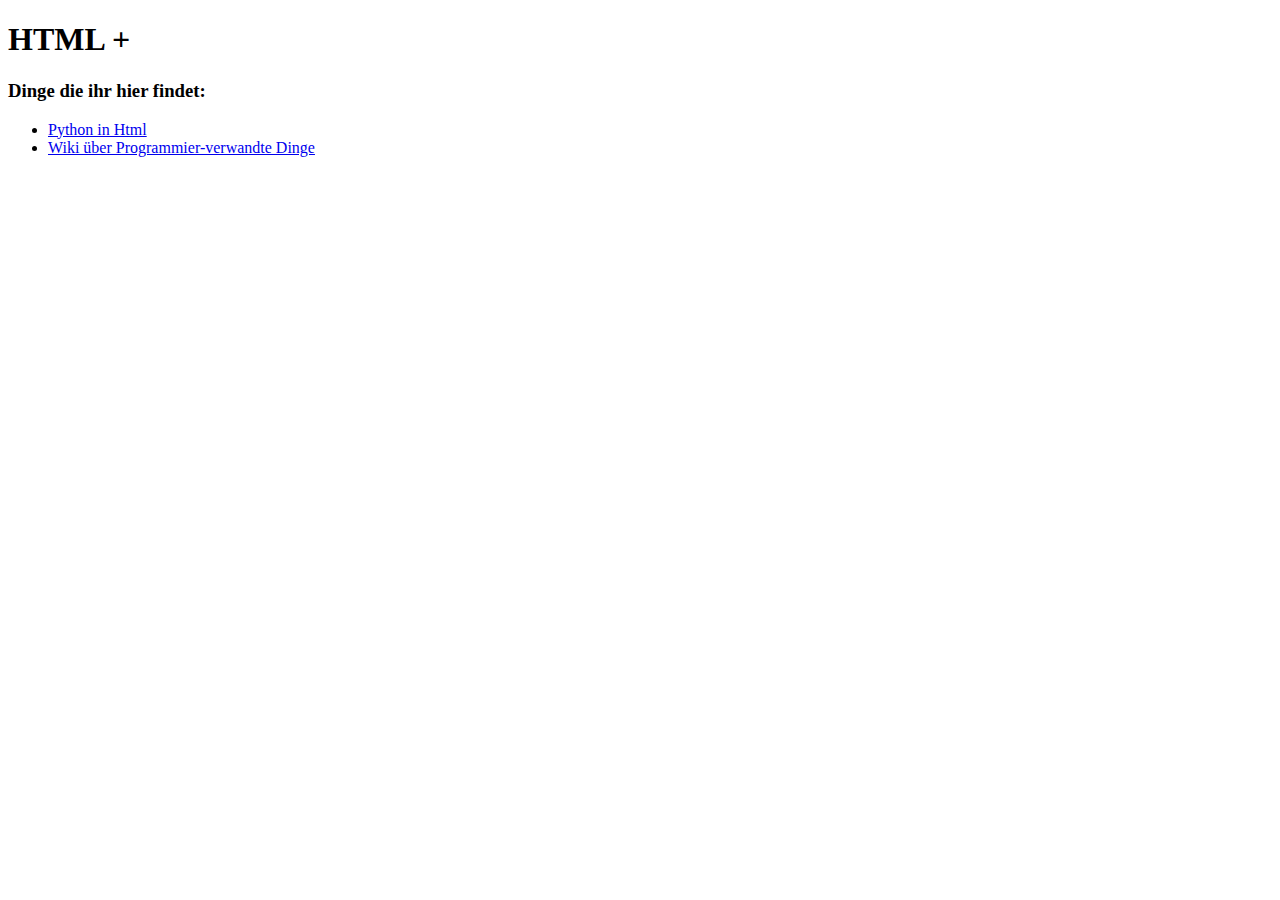
<file: index.html>
<!DOCTYPE html>
<html>
<head>
    <meta charset="UTF-8">
    <title>Html</title>
    <link type="text/css" rel="stylesheet" href="Style.css"/> 
    <meta name="viewport" content="width=device-width, initial-scale=1.0">
</head>
<body>
    <h1>HTML +</h1>
    <h2></h2>
    <h3>Dinge die ihr hier findet:</h3>
    <ul style="list-style-type:disc;">
        <li><a href="Python-Html/Python.html">Python in Html</a></li>
        <li><a href="Stupid Wiki/Index.html">Wiki über Programmier-verwandte Dinge</a></li>

        
    </ul>
    

</body>
</html>
</file>
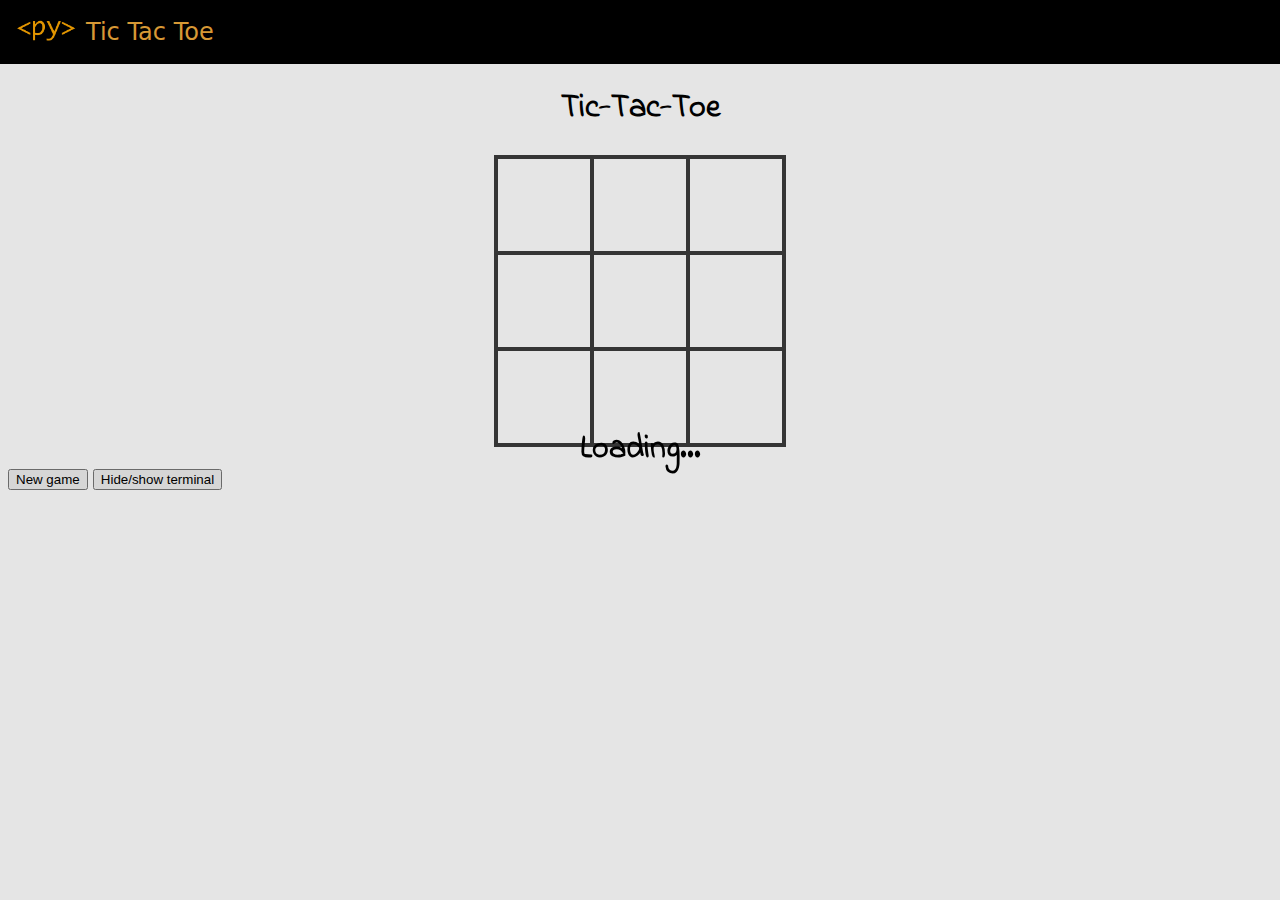
<file: Python-Html/Tictactoe/index.html>
<!doctype html>

<html>
    <head>
        <!-- Recommended meta tags -->
        <meta charset="UTF-8">
        <meta name="viewport" content="width=device-width,initial-scale=1.0">

        <!-- PyScript CSS -->
        <link rel="stylesheet" href="https://pyscript.net/releases/2024.1.1/core.css">
        <!-- CSS for examples -->
        <link rel="stylesheet" href="./assets/css/examples.css" />

        <!-- This script tag bootstraps PyScript -->
        <script type="module" src="https://pyscript.net/releases/2024.1.1/core.js"></script>

        <!-- Custom CSS -->
        <link href="https://fonts.googleapis.com/css?family=Indie+Flower" rel="stylesheet">
        <link rel="stylesheet" href="./assets/css/tictactoe.css" />

        <!-- for splashscreen -->
        <style>
            #loading { outline: none; border: none; background: transparent }
        </style>
        <script type="module">
            const loading = document.getElementById('loading');
            addEventListener('py:ready', () => loading.close());
            loading.showModal();
        </script>

        <title>Tic Tac Toe</title>
        <link rel="icon" type="image/png" href="./assets/favicon.png" />
    </head>

    <body>
        <dialog id="loading">
            <h1>Loading...</h1>
        </dialog>

        <nav class="navbar" style="background-color: #000000">
            <div class="app-header">
                <a href="/">
                    <img src="./assets/logo.png" class="logo" />
                </a>
                <a class="title" href="" style="color: #f0ab3c">Tic Tac Toe</a>
            </div>
        </nav>

        <section class="pyscript">
            <h1>Tic-Tac-Toe</h1>

            <script type="py" src="./main.py" config="./pyscript.toml"></script>

            <table id="board">
                <tr>
                    <td><div id="cell00" data-x="0" data-y="0" class="cell" py-click="GAME.click"></div></td>
                    <td><div id="cell01" data-x="0" data-y="1" class="cell" py-click="GAME.click"></div></td>
                    <td><div id="cell02" data-x="0" data-y="2" class="cell" py-click="GAME.click"></div></td>
                <tr>
                    <td><div id="cell10" data-x="1" data-y="0" class="cell" py-click="GAME.click"></div></td>
                    <td><div id="cell11" data-x="1" data-y="1" class="cell" py-click="GAME.click"></div></td>
                    <td><div id="cell12" data-x="1" data-y="2" class="cell" py-click="GAME.click"></div></td>
                </tr>
                <tr>
                    <td><div id="cell20" data-x="2" data-y="0" class="cell" py-click="GAME.click"></div></td>
                    <td><div id="cell21" data-x="2" data-y="1" class="cell" py-click="GAME.click"></div></td>
                    <td><div id="cell22" data-x="2" data-y="2" class="cell" py-click="GAME.click"></div></td>
                </tr>
            </table>

            <h2 id="status"></h2>
            <button id="btn-new-game" py-click="GAME.new_game">New game</button>
            <button id="btn-toggle-terminal" py-click="GAME.toggle_terminal">Hide/show terminal</button>

            <div id="terminal" hidden="hidden">
                <script id="console" type="py" terminal></script>
            </div>

        </section>
    </body>

</html>
</file>
<file: Style.css>

</file>
<file: Python-Html/Tictactoe/assets/css/examples.css>
body {
    margin: 0;
}

.pyscript {
    margin: 0.5rem;
}

html {
    font-family:
        ui-sans-serif,
        system-ui,
        -apple-system,
        BlinkMacSystemFont,
        "Segoe UI",
        Roboto,
        "Helvetica Neue",
        Arial,
        "Noto Sans",
        sans-serif,
        "Apple Color Emoji",
        "Segoe UI Emoji",
        "Segoe UI Symbol",
        "Noto Color Emoji";
    line-height: 1.5;
}

nav {
    position: sticky;
    width: 100%;
    top: 0;
    left: 0;
    z-index: 9999;
}

.logo {
    padding-right: 10px;
    font-size: 28px;
    height: 30px;
    max-width: inherit;
}

.title {
    text-decoration: none;
    text-decoration-line: none;
    text-decoration-style: initial;
    text-decoration-color: initial;
    font-weight: 400;
    font-size: 1.5em;
    line-height: 2em;
    white-space: nowrap;
}

.app-header {
    display: flex;
    align-items: center;
    padding: 0.5rem 1rem;
}
</file>
<file: Python-Html/Tictactoe/assets/css/tictactoe.css>
h1, h2 {
    font-family: 'Indie Flower', 'Comic Sans', cursive;
    text-align: center;
}

#board {
    font-family: 'Indie Flower', 'Comic Sans', cursive;
    position: relative;
    font-size: 120px;
    margin: 1% auto;
    border-collapse: collapse;
}
#board td {
    border: 4px solid rgb(60, 60, 60);
    width: 90px;
    height: 90px;
    vertical-align: middle;
    text-align: center;
    cursor: pointer;
}

#board td div {
    width: 90px;
    height: 90px;
    line-height: 90px;
    display: block;
    overflow: hidden;
    cursor: pointer;
}

.x {
    color: darksalmon;
    position: relative;
    font-size: 1.2em;
    cursor: default;
}
.o {
    color: aquamarine;
    position: relative;
    font-size: 1.0em;
    cursor: default;
}

.win {
    background-color: beige;
}
</file>
